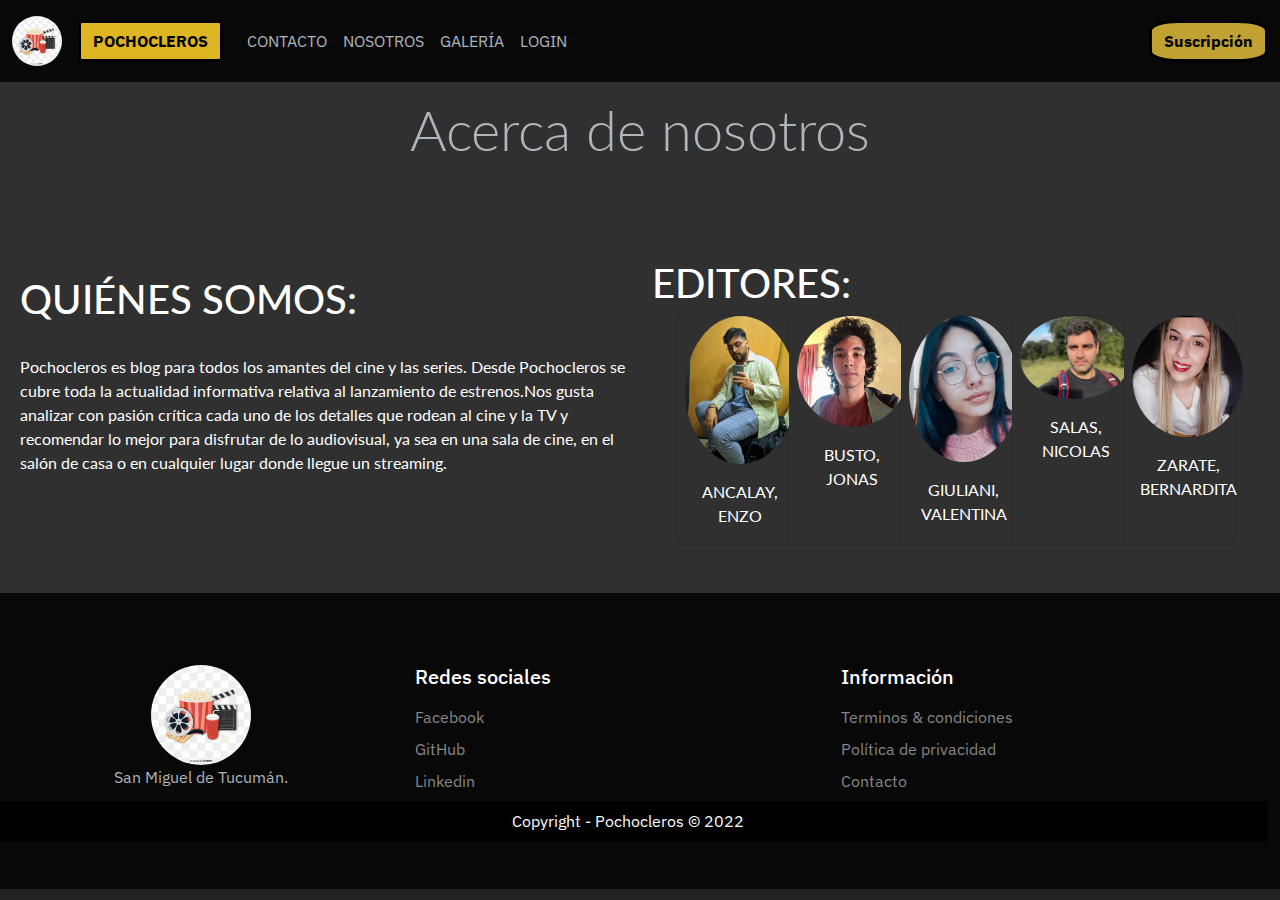
<file: nosotros.html>
<!DOCTYPE html>
<html lang="en">

<head>
  <meta charset="UTF-8">
  <meta http-equiv="X-UA-Compatible" content="IE=edge">
  <meta name="viewport" content="width=device-width, initial-scale=1.0">
  <title>Pochocleros</title>
  <link rel="stylesheet" href="/estilos/nosotros.css">
  <link href="https://cdn.jsdelivr.net/npm/bootstrap@5.2.0-beta1/dist/css/bootstrap.min.css" rel="stylesheet"
    integrity="sha384-0evHe/X+R7YkIZDRvuzKMRqM+OrBnVFBL6DOitfPri4tjfHxaWutUpFmBp4vmVor" crossorigin="anonymous">
  <link rel="stylesheet" href="bootstrap.min.css">
  <link
    href="https://fonts.googleapis.com/css2?family=IBM+Plex+Sans:wght@600&family=Raleway&family=Roboto:wght@400;900&display=swap"
    rel="stylesheet">
  <script src="https://cdn.jsdelivr.net/npm/bootstrap@5.2.0-beta1/dist/js/bootstrap.bundle.min.js"
    integrity="sha384-pprn3073KE6tl6bjs2QrFaJGz5/SUsLqktiwsUTF55Jfv3qYSDhgCecCxMW52nD2"
    crossorigin="anonymous"></script>
</head>

<body class="d-flex flex-column min-vh-90 mt-5">
  <!-- NavBar -->
  <!-- nav -->
  <header>
    <nav class="navbar navbar-expand-lg bg-dark fixed-top" id="navbar-color">
      <div class="container-fluid">
        <a href="/index.html">
          <img class="rounded-circle" src="/img/logo2.jpg" width="50" height="50" alt="logo">
        </a>
        <div class="letra text-light mx-3">
          <a class="btn" href="/index.html" id="pochocleros">
            <p class="p-0 m-0">POCHOCLEROS</p>
          </a>
        </div>
        <button class="navbar-toggler boton-hamburguesa" type="button" data-bs-toggle="collapse"
          data-bs-target="#navbarSupportedContent" aria-controls="navbarSupportedContent" aria-expanded="false"
          aria-label="Toggle navigation">
          <i class="fa-solid fa-film"></i>
        </button>
        <div class="collapse navbar-collapse" id="navbarSupportedContent">
          <ul class="navbar-nav me-auto mb-2 mb-lg-0">
            <li class="nav-item">
              <a class="nav-link active text-light" aria-current="page" href="/contacto.html">CONTACTO</a>
            </li>
            <li class="nav-item">
              <a class="nav-link text-light" href="/nosotros.html">NOSOTROS</a>
            </li>
            <li class="nav-item">
              <a class="nav-link text-light" href="/galeria.html">GALERÍA</a>
            </li>
            <li class="nav-item">
              <a class="nav-link text-light" href="login.html">LOGIN</a>
            </li>
          </ul>
          <div>
            <button type="button" class="btn" id="suscripcion-boton" data-bs-toggle="modal" data-bs-target="#suscripcion">
              Suscripción <i class="fa-regular fa-bell"></i>
            </button>
          </div>
        </div>
    </nav>
    <div class="modal" id="suscripcion" tabindex="-1">
      <div class="modal-dialog">
        <div class="modal-content modificar-modal">
          <div class="modal-header">
            <h5 class="modal-title text-center text-light"> <svg xmlns="http://www.w3.org/2000/svg" width="16"
                height="16" fill="currentColor" class="bi bi-bell" viewBox="0 0 16 16">
                <path
                  d="M8 16a2 2 0 0 0 2-2H6a2 2 0 0 0 2 2zM8 1.918l-.797.161A4.002 4.002 0 0 0 4 6c0 .628-.134 2.197-.459 3.742-.16.767-.376 1.566-.663 2.258h10.244c-.287-.692-.502-1.49-.663-2.258C12.134 8.197 12 6.628 12 6a4.002 4.002 0 0 0-3.203-3.92L8 1.917zM14.22 12c.223.447.481.801.78 1H1c.299-.199.557-.553.78-1C2.68 10.2 3 6.88 3 6c0-2.42 1.72-4.44 4.005-4.901a1 1 0 1 1 1.99 0A5.002 5.002 0 0 1 13 6c0 .88.32 4.2 1.22 6z" />
              </svg> Suscríbite</h5>
            <button type="button" class="btn-close" data-bs-dismiss="modal" aria-label="Close"></button>
          </div>
          <div class="modal-body">
            <form>
              <div class="mb-3">
                <label for="exampleInputEmail1" class="form-label">Nombre y Apellido</label>
                <input type="text" class="form-control" id="text">
              </div>
              <div class="mb-3">
                <label for="exampleInputEmail1" class="form-label">Email</label>
                <input type="email" class="form-control" id="exampleInputEmail1" aria-describedby="emailHelp">
                <div id="emailHelp" class="form-text">
                  Nunca compartiremos tu correo electrónico con nadie más.</div>
              </div>
              <div class="mb-3 form-check">
                <input type="checkbox" class="form-check-input" id="exampleCheck1">
                <label class="form-check-label" for="exampleCheck1">Recibir Notificaciones</label>
              </div>
            </form>
          </div>
          <div class="modal-footer">
            <button type="button" class="btn btn-secondary" data-bs-dismiss="modal">Cerrar</button>
            <button type="button" class="btn btn-dark">Enviar</button>
          </div>
        </div>
      </div>
    </div>
  </header>
  <!-- fin NavBar -->
  <!-- Pagina acerca de nosotros -->
  <main class="container-fluid mb-0 bg-dark">
    <section class="text-white">
      <h1 class="display-4 text-center text-light mb-5 my-5">
        Acerca de nosotros
      </h1>
      <article class="row px-2 py-5">
        <aside class="col-12 col-lg-6 mb-3">
          <p>
          <h2> QUIÉNES SOMOS:</h2>
          <br> Pochocleros es blog para todos los amantes del cine y las series.
          Desde Pochocleros se cubre toda la actualidad informativa relativa al lanzamiento de estrenos.Nos gusta
          analizar con pasión crítica cada uno de los detalles que rodean al cine y la TV y recomendar lo mejor para 
          disfrutar de lo audiovisual, ya sea en una sala de cine, en el salón de casa o en
          cualquier lugar donde llegue un streaming.
          </p>
        </aside>      
        <aside class="col-12 col-lg-6">
          <h2>EDITORES:</h2>
          <div class="container-fluid flex-wrap">
          <div class="card-group">
          <div class="card d-flex flex-wrap justify-content-evenly text-center" style="width: 18rem;">
            <img class="w-100 rounded-circle mx-2" src="/img/enzo.jpeg" alt="">            
            <div class="card-body">
              <p class="card-text">ANCALAY, ENZO</p>
            </div>
          </div>
          <div class="card d-flex flex-wrap justify-content-evenly text-center" style="width: 18rem;">
            <img class="w-100 rounded-circle mx-2" src="/img/jonas.jpeg" alt="">            
            <div class="card-body">
              <p class="card-text">BUSTO, JONAS</p>
            </div>
          </div>
          <div class="card d-flex flex-wrap justify-content-evenly text-center" style="width: 18rem;">
            <img class="w-100 rounded-circle mx-2" src="/img/Foto_Valentina.jpg" alt="">            
            <div class="card-body">
              <p class="card-text">GIULIANI, VALENTINA</p>
            </div>
          </div>
          <div class="card d-flex flex-wrap justify-content-evenly text-center" style="width: 18rem;">
            <img class="w-100 rounded-circle mx-2" src="/img/nico.jpeg" alt="">            
            <div class="card-body">
              <p class="card-text">SALAS, NICOLAS</p>
            </div>
          </div>
          <div class="card d-flex flex-wrap justify-content-evenly text-center" style="width: 18rem;">
            <img class="w-100 rounded-circle mx-2" src="/img/berna.jpeg" alt="">            
            <div class="card-body">
              <p class="card-text">ZARATE, BERNARDITA</p>
            </div>
          </div>
          </div>
        </aside>
       </div>   
      </article>
    </section>
  </main>
  <!-- Footer -->
  <footer class="mt-auto ">
    <div class="row my-5 p-0 pt-4 text-white w-100 hover-links">
      <div class="col-12 col-sm-12 col-md-4 p-0 d-flex flex-column align-items-center">
        <img class="rounded-circle" src="/img/logo2.jpg" width="100" height="100" alt="logo">
        <p class="w-auto text-secondary mb-2 text-light">San Miguel de Tucumán.</p>
      </div>
      <div class="col-12 col-sm-6 col-md-4 p-0" id="redes">
        <p class="h5 mb-3">Redes sociales</p>
        <div class="mb-2">
          <i class="fa-brands fa-facebook"></i>
          <a class="text-secondary text-decoration-none" href="https://www.facebook.com/">Facebook</a>
        </div>
        <div class="mb-2">
          <i class="fa-brands fa-github"></i>
          <a class="text-secondary text-decoration-none" href="https://github.com/nicosalasaraoz/proyecto_1_grupo2">GitHub</a>
        </div>
        <div class="mb-2">
          <i class="fa-brands fa-linkedin"></i>
          <a class="text-secondary text-decoration-none" href="https://www.linkedin.com/">Linkedin</a>
        </div>
      </div>
      <div class="col-12 col-sm-6 col-md-4 p-0" id="info-footer">
        <p class="h5 mb-3">Información</p>
        <div class="mb-2">
          <a class="text-secondary text-decoration-none" href="/error_404.html">Terminos & condiciones</a>
        </div>
        <div class="mb-2">
          <a class="text-secondary text-decoration-none" href="/error_404.html">
            Política de privacidad</a>
        </div>
        <div class="mb-2">
          <a class="text-secondary text-decoration-none" href="/contacto.html">Contacto</a>
        </div>
      </div>
      <div class="col-xs-12 p-0 copyright">
        <p class="m-0 my-2 text white text-center">Copyright - Pochocleros © 2022</p>
      </div>
    </div>
  </footer>
</body>

</html>
</file>
<file: estilos/nosotros.css>
/* Inicio de modificar modal suscripción*/
.modificar-modal{
    background-color: rgba(8, 8, 8, 0.904) !important;
}
.modificar-modal input {
    background-color: rgba(8, 8, 8, 0.904) !important;
    color: rgb(194, 190, 190) !important;
}

.modificar-modal>.modal-body button, .modificar-modal>.modal-footer button {
    border: 3px solid black;
    color: black;
    background-color: #DEB522;
    font-family: 'IBM Plex Sans', sans-serif;
    font-weight: 900 !important;
}
/* Fin de modificar modal suscripción*/

/* Inicio del editar boton "POCHOCLERO" */
#suscripcion-boton {
    border: 3px solid black !important;
    color: black !important;
    background-color: #c0a131 !important;
    font-family: 'IBM Plex Sans', sans-serif !important;
    font-weight: 900 !important;
    border-radius: 25%;
}
#suscripcion-boton:hover {
    border: 3px solid rgb(34, 34, 34) !important;
    color: rgb(34, 34, 34) !important;
    background-color: #dec222 !important;
}
/* Fin del editar boton "SUSCRIPCIÓN" */

#pochocleros {
    border: 3px solid black;
    color: black;
    background-color: #DEB522;
    font-family: 'IBM Plex Sans', sans-serif;
    font-weight: 900 !important;
}
#pochocleros:hover {
    border: 3px solid rgb(34, 34, 34);
    color: rgb(34, 34, 34);
}
@media only screen and (max-width: 330px) {
    #pochocleros {
        display: none;
    }
}

#navbar-color {
    font-family: 'IBM Plex Sans', sans-serif;
    background-color: rgb(8, 8, 8) !important;
}
.boton-hamburguesa {
    background-color: black !important;
    border: 3px solid rgb(53, 53, 53) !important
}
.boton-hamburguesa i {
    color: #DEB522 !important;
}
.boton-hamburguesa:hover {
    background-color: rgb(3, 3, 3) !important;
    border: 3px solid rgb(80, 80, 80) !important
}
.boton-hamburguesa i:hover {
    color: #ffc800 !important;
}

/* inicio footer */
footer {
    font-family: 'IBM Plex Sans', sans-serif;
    background-color: rgb(8, 8, 8) !important;
}

@media only screen and (max-width: 767px) {
    #redes, #info-footer {
        padding-left: 10% !important;
        padding-top: 3% !important;
    }
}
@media only screen and (max-width: 575px) {
    #redes, #info-footer {
        padding-left: 9% !important;
    }
}
.copyright {
    background-color: black !important;
}
.hover-links a {
    color: rgb(134, 134, 134) !important;
}
.hover-links a:hover {
    color: white !important;
}
.avatar {
    
    height: 100px;
    width: 100px;
    
    background-repeat: no-repeat;
    background-position: 50%;
    border-radius: 50%;
    background-size: 100% auto;
}
/* fin footer */
</file>
